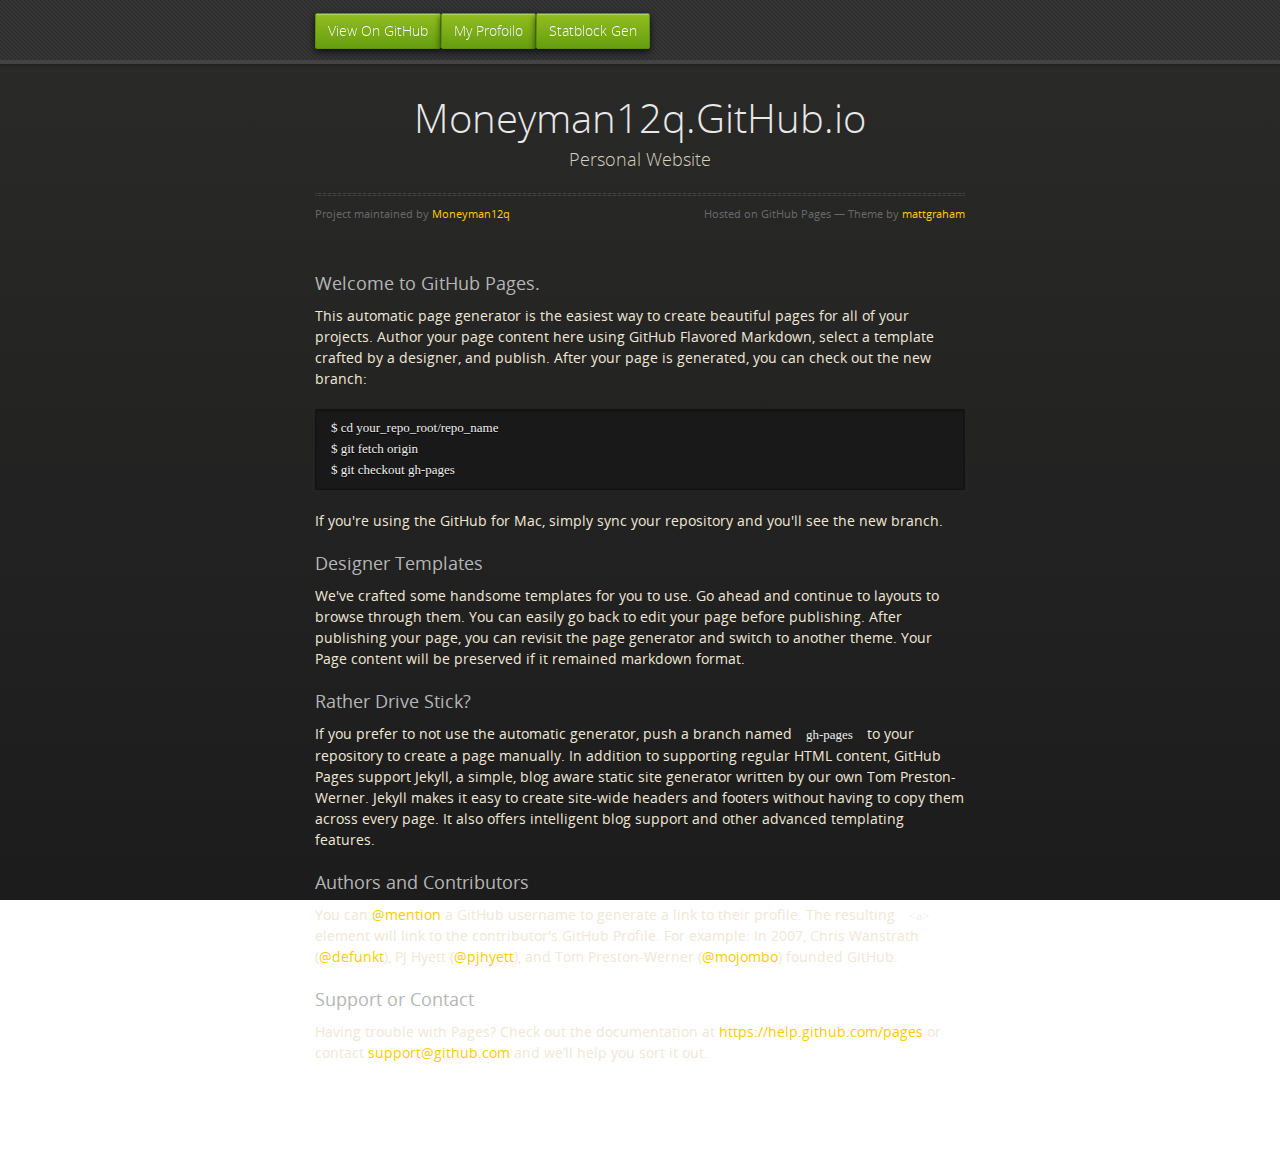
<file: index.html>
<!doctype html>
<html>
  <head>
    <meta charset="utf-8">
    <meta http-equiv="X-UA-Compatible" content="chrome=1">
    <title>Moneyman12q.GitHub.io by Moneyman12q</title>
    <link rel="stylesheet" href="stylesheets/styles.css">
    <link rel="stylesheet" href="stylesheets/pygment_trac.css">
    <script src="https://ajax.googleapis.com/ajax/libs/jquery/1.7.1/jquery.min.js"></script>
    <script src="js/respond.js"></script>
    <!--[if lt IE 9]>
      <script src="//html5shiv.googlecode.com/svn/trunk/html5.js"></script>
    <![endif]-->
    <!--[if lt IE 8]>
    <link rel="stylesheet" href="stylesheets/ie.css">
    <![endif]-->
    <meta name="viewport" content="width=device-width, initial-scale=1, user-scalable=no">

  </head>
  <body>
      <div id="header">
        <nav>
          <li class="fork"><a href="https://github.com/Moneyman12q">View On GitHub</a></li>
          <li class="fork"><a href="index2.html"> My Profoilo</a></li>
          <li class="fork"><a href="block.html"> Statblock Gen</a></li>
        </nav>
      </div><!-- end header -->

    <div class="wrapper">

      <section>
        <div id="title">
          <h1>Moneyman12q.GitHub.io</h1>
          <p>Personal Website</p>
          <hr>
          <span class="credits left">Project maintained by <a href="https://github.com/Moneyman12q">Moneyman12q</a></span>
          <span class="credits right">Hosted on GitHub Pages &mdash; Theme by <a href="https://twitter.com/michigangraham">mattgraham</a></span>
        </div>

        <h3>
<a id="welcome-to-github-pages" class="anchor" href="#welcome-to-github-pages" aria-hidden="true"><span class="octicon octicon-link"></span></a>Welcome to GitHub Pages.</h3>

<p>This automatic page generator is the easiest way to create beautiful pages for all of your projects. Author your page content here using GitHub Flavored Markdown, select a template crafted by a designer, and publish. After your page is generated, you can check out the new branch:</p>

<pre><code>$ cd your_repo_root/repo_name
$ git fetch origin
$ git checkout gh-pages
</code></pre>

<p>If you're using the GitHub for Mac, simply sync your repository and you'll see the new branch.</p>

<h3>
<a id="designer-templates" class="anchor" href="#designer-templates" aria-hidden="true"><span class="octicon octicon-link"></span></a>Designer Templates</h3>

<p>We've crafted some handsome templates for you to use. Go ahead and continue to layouts to browse through them. You can easily go back to edit your page before publishing. After publishing your page, you can revisit the page generator and switch to another theme. Your Page content will be preserved if it remained markdown format.</p>

<h3>
<a id="rather-drive-stick" class="anchor" href="#rather-drive-stick" aria-hidden="true"><span class="octicon octicon-link"></span></a>Rather Drive Stick?</h3>

<p>If you prefer to not use the automatic generator, push a branch named <code>gh-pages</code> to your repository to create a page manually. In addition to supporting regular HTML content, GitHub Pages support Jekyll, a simple, blog aware static site generator written by our own Tom Preston-Werner. Jekyll makes it easy to create site-wide headers and footers without having to copy them across every page. It also offers intelligent blog support and other advanced templating features.</p>

<h3>
<a id="authors-and-contributors" class="anchor" href="#authors-and-contributors" aria-hidden="true"><span class="octicon octicon-link"></span></a>Authors and Contributors</h3>

<p>You can <a href="https://github.com/blog/821" class="user-mention">@mention</a> a GitHub username to generate a link to their profile. The resulting <code>&lt;a&gt;</code> element will link to the contributor's GitHub Profile. For example: In 2007, Chris Wanstrath (<a href="https://github.com/defunkt" class="user-mention">@defunkt</a>), PJ Hyett (<a href="https://github.com/pjhyett" class="user-mention">@pjhyett</a>), and Tom Preston-Werner (<a href="https://github.com/mojombo" class="user-mention">@mojombo</a>) founded GitHub.</p>

<h3>
<a id="support-or-contact" class="anchor" href="#support-or-contact" aria-hidden="true"><span class="octicon octicon-link"></span></a>Support or Contact</h3>

<p>Having trouble with Pages? Check out the documentation at <a href="https://help.github.com/pages">https://help.github.com/pages</a> or contact <a href="mailto:support@github.com">support@github.com</a> and we’ll help you sort it out.</p>
      </section>

    </div>
    <!--[if !IE]><script>fixScale(document);</script><![endif]-->
    
  </body>
</html>
</file>
<file: stylesheets/styles.css>
@font-face {
  font-family: 'OpenSansLight';
  src: url("../fonts/OpenSans-Light-webfont.eot");
  src: url("../fonts/OpenSans-Light-webfont.eot?#iefix") format("embedded-opentype"), url("../fonts/OpenSans-Light-webfont.woff") format("woff"), url("../fonts/OpenSans-Light-webfont.ttf") format("truetype"), url("../fonts/OpenSans-Light-webfont.svg#OpenSansLight") format("svg");
  font-weight: normal;
  font-style: normal;
}

@font-face {
  font-family: 'OpenSansLightItalic';
  src: url("../fonts/OpenSans-LightItalic-webfont.eot");
  src: url("../fonts/OpenSans-LightItalic-webfont.eot?#iefix") format("embedded-opentype"), url("../fonts/OpenSans-LightItalic-webfont.woff") format("woff"), url("../fonts/OpenSans-LightItalic-webfont.ttf") format("truetype"), url("../fonts/OpenSans-LightItalic-webfont.svg#OpenSansLightItalic") format("svg");
  font-weight: normal;
  font-style: normal;
}

@font-face {
  font-family: 'OpenSansRegular';
  src: url("../fonts/OpenSans-Regular-webfont.eot");
  src: url("../fonts/OpenSans-Regular-webfont.eot?#iefix") format("embedded-opentype"), url("../fonts/OpenSans-Regular-webfont.woff") format("woff"), url("../fonts/OpenSans-Regular-webfont.ttf") format("truetype"), url("../fonts/OpenSans-Regular-webfont.svg#OpenSansRegular") format("svg");
  font-weight: normal;
  font-style: normal;
  -webkit-font-smoothing: antialiased;
}

@font-face {
  font-family: 'OpenSansItalic';
  src: url("../fonts/OpenSans-Italic-webfont.eot");
  src: url("../fonts/OpenSans-Italic-webfont.eot?#iefix") format("embedded-opentype"), url("../fonts/OpenSans-Italic-webfont.woff") format("woff"), url("../fonts/OpenSans-Italic-webfont.ttf") format("truetype"), url("../fonts/OpenSans-Italic-webfont.svg#OpenSansItalic") format("svg");
  font-weight: normal;
  font-style: normal;
  -webkit-font-smoothing: antialiased;
}

@font-face {
  font-family: 'OpenSansSemibold';
  src: url("../fonts/OpenSans-Semibold-webfont.eot");
  src: url("../fonts/OpenSans-Semibold-webfont.eot?#iefix") format("embedded-opentype"), url("../fonts/OpenSans-Semibold-webfont.woff") format("woff"), url("../fonts/OpenSans-Semibold-webfont.ttf") format("truetype"), url("../fonts/OpenSans-Semibold-webfont.svg#OpenSansSemibold") format("svg");
  font-weight: normal;
  font-style: normal;
  -webkit-font-smoothing: antialiased;
}

@font-face {
  font-family: 'OpenSansSemiboldItalic';
  src: url("../fonts/OpenSans-SemiboldItalic-webfont.eot");
  src: url("../fonts/OpenSans-SemiboldItalic-webfont.eot?#iefix") format("embedded-opentype"), url("../fonts/OpenSans-SemiboldItalic-webfont.woff") format("woff"), url("../fonts/OpenSans-SemiboldItalic-webfont.ttf") format("truetype"), url("../fonts/OpenSans-SemiboldItalic-webfont.svg#OpenSansSemiboldItalic") format("svg");
  font-weight: normal;
  font-style: normal;
  -webkit-font-smoothing: antialiased;
}

@font-face {
  font-family: 'OpenSansBold';
  src: url("../fonts/OpenSans-Bold-webfont.eot");
  src: url("../fonts/OpenSans-Bold-webfont.eot?#iefix") format("embedded-opentype"), url("../fonts/OpenSans-Bold-webfont.woff") format("woff"), url("../fonts/OpenSans-Bold-webfont.ttf") format("truetype"), url("../fonts/OpenSans-Bold-webfont.svg#OpenSansBold") format("svg");
  font-weight: normal;
  font-style: normal;
  -webkit-font-smoothing: antialiased;
}

@font-face {
  font-family: 'OpenSansBoldItalic';
  src: url("../fonts/OpenSans-BoldItalic-webfont.eot");
  src: url("../fonts/OpenSans-BoldItalic-webfont.eot?#iefix") format("embedded-opentype"), url("../fonts/OpenSans-BoldItalic-webfont.woff") format("woff"), url("../fonts/OpenSans-BoldItalic-webfont.ttf") format("truetype"), url("../fonts/OpenSans-BoldItalic-webfont.svg#OpenSansBoldItalic") format("svg");
  font-weight: normal;
  font-style: normal;
  -webkit-font-smoothing: antialiased;
}

/* normalize.css 2012-02-07T12:37 UTC - http://github.com/necolas/normalize.css */
/* =============================================================================
   HTML5 display definitions
   ========================================================================== */
/*
 * Corrects block display not defined in IE6/7/8/9 & FF3
 */
article,
aside,
details,
figcaption,
figure,
footer,
header,
hgroup,
nav,
section,
summary {
  display: block;
}

/*
 * Corrects inline-block display not defined in IE6/7/8/9 & FF3
 */
audio,
canvas,
video {
  display: inline-block;
  *display: inline;
  *zoom: 1;
}

/*
 * Prevents modern browsers from displaying 'audio' without controls
 */
audio:not([controls]) {
  display: none;
}

/*
 * Addresses styling for 'hidden' attribute not present in IE7/8/9, FF3, S4
 * Known issue: no IE6 support
 */
[hidden] {
  display: none;
}

/* =============================================================================
   Base
   ========================================================================== */
/*
 * 1. Corrects text resizing oddly in IE6/7 when body font-size is set using em units
 *    http://clagnut.com/blog/348/#c790
 * 2. Prevents iOS text size adjust after orientation change, without disabling user zoom
 *    www.456bereastreet.com/archive/201012/controlling_text_size_in_safari_for_ios_without_disabling_user_zoom/
 */
html {
  font-size: 100%;
  /* 1 */
  -webkit-text-size-adjust: 100%;
  /* 2 */
  -ms-text-size-adjust: 100%;
  /* 2 */
}

/*
 * Addresses font-family inconsistency between 'textarea' and other form elements.
 */
html,
button,
input,
select,
textarea {
  font-family: sans-serif;
}

/*
 * Addresses margins handled incorrectly in IE6/7
 */
body {
  margin: 0;
}

/* =============================================================================
   Links
   ========================================================================== */
/*
 * Addresses outline displayed oddly in Chrome
 */
a:focus {
  outline: thin dotted;
}

/*
 * Improves readability when focused and also mouse hovered in all browsers
 * people.opera.com/patrickl/experiments/keyboard/test
 */
a:hover,
a:active {
  outline: 0;
}

/* =============================================================================
   Typography
   ========================================================================== */
/*
 * Addresses font sizes and margins set differently in IE6/7
 * Addresses font sizes within 'section' and 'article' in FF4+, Chrome, S5
 */
h1 {
  font-size: 2em;
  margin: 0.67em 0;
}

h2 {
  font-size: 1.5em;
  margin: 0.83em 0;
}

h3 {
  font-size: 1.17em;
  margin: 1em 0;
}

h4 {
  font-size: 1em;
  margin: 1.33em 0;
}

h5 {
  font-size: 0.83em;
  margin: 1.67em 0;
}

h6 {
  font-size: 0.75em;
  margin: 2.33em 0;
}

/*
 * Addresses styling not present in IE7/8/9, S5, Chrome
 */
abbr[title] {
  border-bottom: 1px dotted;
}

/*
 * Addresses style set to 'bolder' in FF3+, S4/5, Chrome
*/
b,
strong {
  font-weight: bold;
}

blockquote {
  margin: 1em 40px;
}

/*
 * Addresses styling not present in S5, Chrome
 */
dfn {
  font-style: italic;
}

/*
 * Addresses styling not present in IE6/7/8/9
 */
mark {
  background: #ff0;
  color: #000;
}

/*
 * Addresses margins set differently in IE6/7
 */
p,
pre {
  margin: 1em 0;
}

/*
 * Corrects font family set oddly in IE6, S4/5, Chrome
 * en.wikipedia.org/wiki/User:Davidgothberg/Test59
 */
pre,
code,
kbd,
samp {
  font-family: monospace, serif;
  _font-family: 'courier new', monospace;
  font-size: 1em;
}

/*
 * 1. Addresses CSS quotes not supported in IE6/7
 * 2. Addresses quote property not supported in S4
 */
/* 1 */
q {
  quotes: none;
}

/* 2 */
q:before,
q:after {
  content: '';
  content: none;
}

small {
  font-size: 75%;
}

/*
 * Prevents sub and sup affecting line-height in all browsers
 * gist.github.com/413930
 */
sub,
sup {
  font-size: 75%;
  line-height: 0;
  position: relative;
  vertical-align: baseline;
}

sup {
  top: -0.5em;
}

sub {
  bottom: -0.25em;
}

/* =============================================================================
   Lists
   ========================================================================== */
/*
 * Addresses margins set differently in IE6/7
 */
dl,
menu,
ol,
ul {
  margin: 1em 0;
}

dd {
  margin: 0 0 0 40px;
}

/*
 * Addresses paddings set differently in IE6/7
 */
menu,
ol,
ul {
  padding: 0 0 0 40px;
}

/*
 * Corrects list images handled incorrectly in IE7
 */
nav ul,
nav ol {
  list-style: none;
  list-style-image: none;
}

/* =============================================================================
   Embedded content
   ========================================================================== */
/*
 * 1. Removes border when inside 'a' element in IE6/7/8/9, FF3
 * 2. Improves image quality when scaled in IE7
 *    code.flickr.com/blog/2008/11/12/on-ui-quality-the-little-things-client-side-image-resizing/
 */
img {
  border: 0;
  /* 1 */
  -ms-interpolation-mode: bicubic;
  /* 2 */
}

/*
 * Corrects overflow displayed oddly in IE9
 */
svg:not(:root) {
  overflow: hidden;
}

/* =============================================================================
   Figures
   ========================================================================== */
/*
 * Addresses margin not present in IE6/7/8/9, S5, O11
 */
figure {
  margin: 0;
}

/* =============================================================================
   Forms
   ========================================================================== */
/*
 * Corrects margin displayed oddly in IE6/7
 */
form {
  margin: 0;
}

/*
 * Define consistent border, margin, and padding
 */
fieldset {
  border: 1px solid #c0c0c0;
  margin: 0 2px;
  padding: 0.35em 0.625em 0.75em;
}

/*
 * 1. Corrects color not being inherited in IE6/7/8/9
 * 2. Corrects text not wrapping in FF3 
 * 3. Corrects alignment displayed oddly in IE6/7
 */
legend {
  border: 0;
  /* 1 */
  padding: 0;
  white-space: normal;
  /* 2 */
  *margin-left: -7px;
  /* 3 */
}

/*
 * 1. Corrects font size not being inherited in all browsers
 * 2. Addresses margins set differently in IE6/7, FF3+, S5, Chrome
 * 3. Improves appearance and consistency in all browsers
 */
button,
input,
select,
textarea {
  font-size: 100%;
  /* 1 */
  margin: 0;
  /* 2 */
  vertical-align: baseline;
  /* 3 */
  *vertical-align: middle;
  /* 3 */
}

/*
 * Addresses FF3/4 setting line-height on 'input' using !important in the UA stylesheet
 */
button,
input {
  line-height: normal;
  /* 1 */
}

/*
 * 1. Improves usability and consistency of cursor style between image-type 'input' and others
 * 2. Corrects inability to style clickable 'input' types in iOS
 * 3. Removes inner spacing in IE7 without affecting normal text inputs
 *    Known issue: inner spacing remains in IE6
 */
button,
input[type="button"],
input[type="reset"],
input[type="submit"] {
  cursor: pointer;
  /* 1 */
  -webkit-appearance: button;
  /* 2 */
  *overflow: visible;
  /* 3 */
}

/*
 * Re-set default cursor for disabled elements
 */
button[disabled],
input[disabled] {
  cursor: default;
}

/*
 * 1. Addresses box sizing set to content-box in IE8/9
 * 2. Removes excess padding in IE8/9
 * 3. Removes excess padding in IE7
      Known issue: excess padding remains in IE6
 */
input[type="checkbox"],
input[type="radio"] {
  box-sizing: border-box;
  /* 1 */
  padding: 0;
  /* 2 */
  *height: 13px;
  /* 3 */
  *width: 13px;
  /* 3 */
}

/*
 * 1. Addresses appearance set to searchfield in S5, Chrome
 * 2. Addresses box-sizing set to border-box in S5, Chrome (include -moz to future-proof)
 */
input[type="search"] {
  -webkit-appearance: textfield;
  /* 1 */
  -moz-box-sizing: content-box;
  -webkit-box-sizing: content-box;
  /* 2 */
  box-sizing: content-box;
}

/*
 * Removes inner padding and search cancel button in S5, Chrome on OS X
 */
input[type="search"]::-webkit-search-decoration,
input[type="search"]::-webkit-search-cancel-button {
  -webkit-appearance: none;
}

/*
 * Removes inner padding and border in FF3+
 * www.sitepen.com/blog/2008/05/14/the-devils-in-the-details-fixing-dojos-toolbar-buttons/
 */
button::-moz-focus-inner,
input::-moz-focus-inner {
  border: 0;
  padding: 0;
}

/*
 * 1. Removes default vertical scrollbar in IE6/7/8/9
 * 2. Improves readability and alignment in all browsers
 */
textarea {
  overflow: auto;
  /* 1 */
  vertical-align: top;
  /* 2 */
}

/* =============================================================================
   Tables
   ========================================================================== */
/*
 * Remove most spacing between table cells
 */
table {
  border-collapse: collapse;
  border-spacing: 0;
}

body {
  padding: 0px 0 20px 0px;
  margin: 0px;
  font: 14px/1.5 "OpenSansRegular", "Helvetica Neue", Helvetica, Arial, sans-serif;
  color: #f0e7d5;
  font-weight: normal;
  background: #252525;
  background-attachment: fixed !important;
  background: -webkit-gradient(linear, 50% 0%, 50% 100%, color-stop(0%, #2a2a29), color-stop(100%, #1c1c1c));
  background: -webkit-linear-gradient(#2a2a29, #1c1c1c);
  background: -moz-linear-gradient(#2a2a29, #1c1c1c);
  background: -o-linear-gradient(#2a2a29, #1c1c1c);
  background: -ms-linear-gradient(#2a2a29, #1c1c1c);
  background: linear-gradient(#2a2a29, #1c1c1c);
}

h1, h2, h3, h4, h5, h6 {
  color: #e8e8e8;
  margin: 0 0 10px;
  font-family: 'OpenSansRegular', "Helvetica Neue", Helvetica, Arial, sans-serif;
  font-weight: normal;
}

p, ul, ol, table, pre, dl {
  margin: 0 0 20px;
}

h1, h2, h3 {
  line-height: 1.1;
}

h1 {
  font-size: 28px;
}

h2 {
  font-size: 24px;
}

h4, h5, h6 {
  color: #e8e8e8;
}

h3 {
  font-size: 18px;
  line-height: 24px;
  font-family: 'OpenSansRegular', "Helvetica Neue", Helvetica, Arial, sans-serif !important;
  font-weight: normal;
  color: #b6b6b6;
}

a {
  color: #ffcc00;
  font-weight: 400;
  text-decoration: none;
}
a:hover {
  color: #ffeb9b;
}

a small {
  font-size: 11px;
  color: #666;
  margin-top: -0.6em;
  display: block;
}

ul {
  list-style-image: url("../images/bullet.png");
}

strong {
  font-family: 'OpenSansBold', "Helvetica Neue", Helvetica, Arial, sans-serif !important;
  font-weight: normal;
}

.wrapper {
  max-width: 650px;
  margin: 0 auto;
  position: relative;
  padding: 0 20px;
}

section img {
  max-width: 100%;
}

blockquote {
  border-left: 3px solid #ffcc00;
  margin: 0;
  padding: 0 0 0 20px;
  font-style: italic;
}

code {
  font-family: "Lucida Sans", Monaco, Bitstream Vera Sans Mono, Lucida Console, Terminal;
  color: #efefef;
  font-size: 13px;
  margin: 0 4px;
  padding: 4px 6px;
  -moz-border-radius: 2px;
  -webkit-border-radius: 2px;
  -o-border-radius: 2px;
  -ms-border-radius: 2px;
  -khtml-border-radius: 2px;
  border-radius: 2px;
}

pre {
  padding: 8px 15px;
  background: #191919;
  -moz-border-radius: 2px;
  -webkit-border-radius: 2px;
  -o-border-radius: 2px;
  -ms-border-radius: 2px;
  -khtml-border-radius: 2px;
  border-radius: 2px;
  border: 1px solid #121212;
  -moz-box-shadow: inset 0 1px 3px rgba(0, 0, 0, 0.3);
  -webkit-box-shadow: inset 0 1px 3px rgba(0, 0, 0, 0.3);
  -o-box-shadow: inset 0 1px 3px rgba(0, 0, 0, 0.3);
  box-shadow: inset 0 1px 3px rgba(0, 0, 0, 0.3);
  overflow: auto;
  overflow-y: hidden;
}
pre code {
  color: #efefef;
  text-shadow: 0px 1px 0px #000;
  margin: 0;
  padding: 0;
}

table {
  width: 100%;
  border-collapse: collapse;
}

th {
  text-align: left;
  padding: 5px 10px;
  border-bottom: 1px solid #434343;
  color: #b6b6b6;
  font-family: 'OpenSansSemibold', "Helvetica Neue", Helvetica, Arial, sans-serif !important;
  font-weight: normal;
}

td {
  text-align: left;
  padding: 5px 10px;
  border-bottom: 1px solid #434343;
}

hr {
  border: 0;
  outline: none;
  height: 3px;
  background: transparent url("../images/hr.gif") center center repeat-x;
  margin: 0 0 20px;
}

dt {
  color: #F0E7D5;
  font-family: 'OpenSansSemibold', "Helvetica Neue", Helvetica, Arial, sans-serif !important;
  font-weight: normal;
}

#header {
  z-index: 100;
  left: 0;
  top: 0px;
  height: 60px;
  width: 100%;
  position: fixed;
  background: url(../images/nav-bg.gif) #353535;
  border-bottom: 4px solid #434343;
  -moz-box-shadow: 0px 1px 3px rgba(0, 0, 0, 0.25);
  -webkit-box-shadow: 0px 1px 3px rgba(0, 0, 0, 0.25);
  -o-box-shadow: 0px 1px 3px rgba(0, 0, 0, 0.25);
  box-shadow: 0px 1px 3px rgba(0, 0, 0, 0.25);
}
#header nav {
  max-width: 650px;
  margin: 0 auto;
  padding: 0 10px;
  background: blue;
  margin: 6px auto;
}
#header nav li {
  font-family: 'OpenSansLight', "Helvetica Neue", Helvetica, Arial, sans-serif;
  font-weight: normal;
  list-style: none;
  display: inline;
  color: white;
  line-height: 50px;
  text-shadow: 0px 0px 1px rgba(0, 0, 0, 0.2);
  font-size: 14px;
}
#header nav li a {
  color: white;
  border: 1px solid #5d910b;
  background: -webkit-gradient(linear, 50% 0%, 50% 100%, color-stop(0%, #93bd20), color-stop(100%, #659e10));
  background: -webkit-linear-gradient(#93bd20, #659e10);
  background: -moz-linear-gradient(#93bd20, #659e10);
  background: -o-linear-gradient(#93bd20, #659e10);
  background: -ms-linear-gradient(#93bd20, #659e10);
  background: linear-gradient(#93bd20, #659e10);
  -moz-border-radius: 2px;
  -webkit-border-radius: 2px;
  -o-border-radius: 2px;
  -ms-border-radius: 2px;
  -khtml-border-radius: 2px;
  border-radius: 2px;
  -moz-box-shadow: inset 0px 1px 0px rgba(255, 255, 255, 0.3), 0px 3px 7px rgba(0, 0, 0, 0.7);
  -webkit-box-shadow: inset 0px 1px 0px rgba(255, 255, 255, 0.3), 0px 3px 7px rgba(0, 0, 0, 0.7);
  -o-box-shadow: inset 0px 1px 0px rgba(255, 255, 255, 0.3), 0px 3px 7px rgba(0, 0, 0, 0.7);
  box-shadow: inset 0px 1px 0px rgba(255, 255, 255, 0.3), 0px 3px 7px rgba(0, 0, 0, 0.7);
  background-color: #93bd20;
  padding: 10px 12px;
  margin-top: 6px;
  line-height: 14px;
  font-size: 14px;
  display: inline-block;
  text-align: center;
}
#header nav li a:hover {
	background: -webkit-gradient(linear, 50% 0%, 50% 100%, color-stop(0%, #749619), color-stop(100%, #527f0e));
	background: -webkit-linear-gradient(#749619, #527f0e);
	background: -moz-linear-gradient(#749619, #527f0e);
	background: -o-linear-gradient(#749619, #527f0e);
	background: -ms-linear-gradient(#749619, #527f0e);
	background: linear-gradient(#749619, #527f0e);
	background-color: #006600;
	border: 1px solid #527f0e;
	-moz-box-shadow: inset 0px 1px 1px rgba(0, 0, 0, 0.2), 0px 1px 0px rgba(0, 0, 0, 0);
	-webkit-box-shadow: inset 0px 1px 1px rgba(0, 0, 0, 0.2), 0px 1px 0px rgba(0, 0, 0, 0);
	-o-box-shadow: inset 0px 1px 1px rgba(0, 0, 0, 0.2), 0px 1px 0px rgba(0, 0, 0, 0);
	box-shadow: inset 0px 1px 1px rgba(0, 0, 0, 0.2), 0px 1px 0px rgba(0, 0, 0, 0);
}
#header nav li.fork {
  float: left;
  margin-left: 0px;
}
#header nav li.downloads {
  float: right;
  margin-left: 6px;
}
#header nav li.title {
  float: right;
  margin-right: 10px;
  font-size: 11px;
}

section {
  max-width: 650px;
  padding: 30px 0px 50px 0px;
  margin: 20px 0;
  margin-top: 70px;
}
section #title {
  border: 0;
  outline: none;
  margin: 0 0 50px 0;
  padding: 0 0 5px 0;
}
section #title h1 {
  font-family: 'OpenSansLight', "Helvetica Neue", Helvetica, Arial, sans-serif;
  font-weight: normal;
  font-size: 40px;
  text-align: center;
  line-height: 36px;
}
section #title p {
  color: #d7cfbe;
  font-family: 'OpenSansLight', "Helvetica Neue", Helvetica, Arial, sans-serif;
  font-weight: normal;
  font-size: 18px;
  text-align: center;
}
section #title .credits {
  font-size: 11px;
  font-family: 'OpenSansRegular', "Helvetica Neue", Helvetica, Arial, sans-serif;
  font-weight: normal;
  color: #696969;
  margin-top: -10px;
}
section #title .credits.left {
  float: left;
}
section #title .credits.right {
  float: right;
}

@media print, screen and (max-width: 720px) {
  #title .credits {
    display: block;
    width: 100%;
    line-height: 30px;
    text-align: center;
  }
  #title .credits .left {
    float: none;
    display: block;
  }
  #title .credits .right {
    float: none;
    display: block;
  }
}
@media print, screen and (max-width: 480px) {
  #header {
    margin-top: -20px;
  }

  section {
    margin-top: 40px;
  }

  nav {
    display: none;
  }
}
</file>
<file: stylesheets/pygment_trac.css>
.highlight .hll { background-color: #404040 }
.highlight  { color: #d0d0d0 }
.highlight .c { color: #999999; font-style: italic } /* Comment */
.highlight .err { color: #a61717; background-color: #e3d2d2 } /* Error */
.highlight .g { color: #d0d0d0 } /* Generic */
.highlight .k { color: #6ab825; font-weight: normal } /* Keyword */
.highlight .l { color: #d0d0d0 } /* Literal */
.highlight .n { color: #d0d0d0 } /* Name */
.highlight .o { color: #d0d0d0 } /* Operator */
.highlight .x { color: #d0d0d0 } /* Other */
.highlight .p { color: #d0d0d0 } /* Punctuation */
.highlight .cm { color: #999999; font-style: italic } /* Comment.Multiline */
.highlight .cp { color: #cd2828; font-weight: normal } /* Comment.Preproc */
.highlight .c1 { color: #999999; font-style: italic } /* Comment.Single */
.highlight .cs { color: #e50808; font-weight: normal; background-color: #520000 } /* Comment.Special */
.highlight .gd { color: #d22323 } /* Generic.Deleted */
.highlight .ge { color: #d0d0d0; font-style: italic } /* Generic.Emph */
.highlight .gr { color: #d22323 } /* Generic.Error */
.highlight .gh { color: #ffffff; font-weight: normal } /* Generic.Heading */
.highlight .gi { color: #589819 } /* Generic.Inserted */
.highlight .go { color: #cccccc } /* Generic.Output */
.highlight .gp { color: #aaaaaa } /* Generic.Prompt */
.highlight .gs { color: #d0d0d0; font-weight: normal } /* Generic.Strong */
.highlight .gu { color: #ffffff; text-decoration: underline } /* Generic.Subheading */
.highlight .gt { color: #d22323 } /* Generic.Traceback */
.highlight .kc { color: #6ab825; font-weight: normal } /* Keyword.Constant */
.highlight .kd { color: #6ab825; font-weight: normal } /* Keyword.Declaration */
.highlight .kn { color: #6ab825; font-weight: normal } /* Keyword.Namespace */
.highlight .kp { color: #6ab825 } /* Keyword.Pseudo */
.highlight .kr { color: #6ab825; font-weight: normal } /* Keyword.Reserved */
.highlight .kt { color: #6ab825; font-weight: normal } /* Keyword.Type */
.highlight .ld { color: #d0d0d0 } /* Literal.Date */
.highlight .m { color: #3677a9 } /* Literal.Number */
.highlight .s { color: #9dd5f1 } /* Literal.String */
.highlight .na { color: #bbbbbb } /* Name.Attribute */
.highlight .nb { color: #24909d } /* Name.Builtin */
.highlight .nc { color: #447fcf; text-decoration: underline } /* Name.Class */
.highlight .no { color: #40ffff } /* Name.Constant */
.highlight .nd { color: #ffa500 } /* Name.Decorator */
.highlight .ni { color: #d0d0d0 } /* Name.Entity */
.highlight .ne { color: #bbbbbb } /* Name.Exception */
.highlight .nf { color: #447fcf } /* Name.Function */
.highlight .nl { color: #d0d0d0 } /* Name.Label */
.highlight .nn { color: #447fcf; text-decoration: underline } /* Name.Namespace */
.highlight .nx { color: #d0d0d0 } /* Name.Other */
.highlight .py { color: #d0d0d0 } /* Name.Property */
.highlight .nt { color: #6ab825;} /* Name.Tag */
.highlight .nv { color: #40ffff } /* Name.Variable */
.highlight .ow { color: #6ab825; font-weight: normal } /* Operator.Word */
.highlight .w { color: #666666 } /* Text.Whitespace */
.highlight .mf { color: #3677a9 } /* Literal.Number.Float */
.highlight .mh { color: #3677a9 } /* Literal.Number.Hex */
.highlight .mi { color: #3677a9 } /* Literal.Number.Integer */
.highlight .mo { color: #3677a9 } /* Literal.Number.Oct */
.highlight .sb { color: #9dd5f1 } /* Literal.String.Backtick */
.highlight .sc { color: #9dd5f1 } /* Literal.String.Char */
.highlight .sd { color: #9dd5f1 } /* Literal.String.Doc */
.highlight .s2 { color: #9dd5f1 } /* Literal.String.Double */
.highlight .se { color: #9dd5f1 } /* Literal.String.Escape */
.highlight .sh { color: #9dd5f1 } /* Literal.String.Heredoc */
.highlight .si { color: #9dd5f1 } /* Literal.String.Interpol */
.highlight .sx { color: #ffa500 } /* Literal.String.Other */
.highlight .sr { color: #9dd5f1 } /* Literal.String.Regex */
.highlight .s1 { color: #9dd5f1 } /* Literal.String.Single */
.highlight .ss { color: #9dd5f1 } /* Literal.String.Symbol */
.highlight .bp { color: #24909d } /* Name.Builtin.Pseudo */
.highlight .vc { color: #40ffff } /* Name.Variable.Class */
.highlight .vg { color: #40ffff } /* Name.Variable.Global */
.highlight .vi { color: #40ffff } /* Name.Variable.Instance */
.highlight .il { color: #3677a9 } /* Literal.Number.Integer.Long */
</file>
<file: stylesheets/ie.css>
nav {
  display: none;
}
</file>
